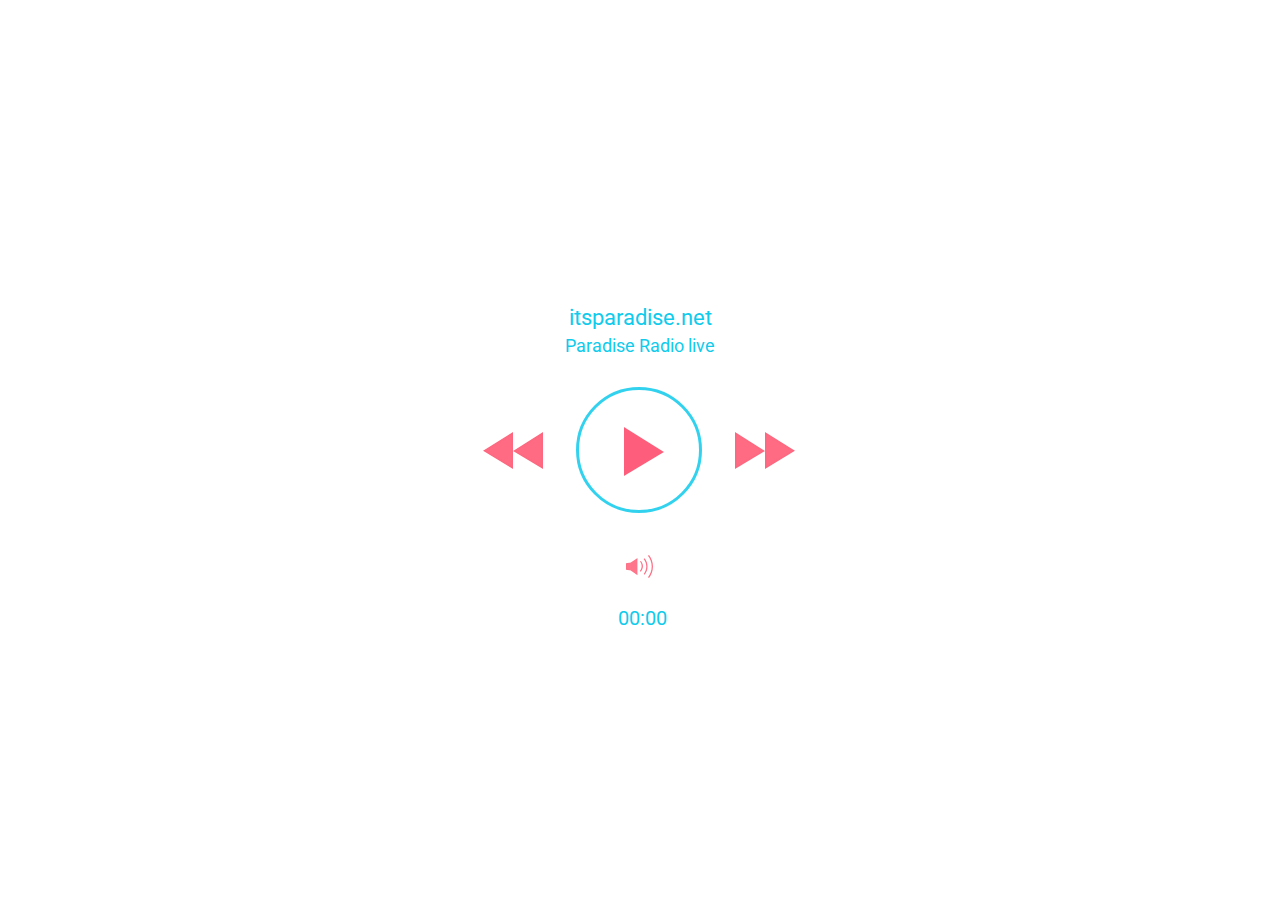
<file: radioplayer.html>
<!DOCTYPE html>
<html>

<head>
    <link href="paradise.css" rel="stylesheet" type="text/css" />
    <script src="radio.js"></script>
</head>

<link href='https://fonts.googleapis.com/css?family=Roboto:100' rel='stylesheet' type='text/css'>
<div class="player">
    <canvas></canvas>
    <div class="song">
        <div class="artist">itsparadise.net</div>
        <div class="name">Paradise Radio live</div>
    </div>
    <div class="playarea">
        <div class="prevSong"></div>
        <div class="play"></div>
        <div class="pause"></div>
        <div class="nextSong"></div>
    </div>
    <div class="soundControl"></div>
    <div class="time">00:00</div>
</div>
</file>
<file: paradise.css>
* {
    margin: 0;
    padding: 0;
    -webkit-touch-callout: none;
    -webkit-user-select: none;
    -khtml-user-select: none;
    -moz-user-select: none;
    -ms-user-select: none;
    user-select: none;
}

canvas {
    display: block;
}

html,
body {
    height: 100%;
}

body {
    background: url(http://www.pixelstalk.net/wp-content/uploads/2016/06/Black-solid-color-background.jpg);
}

.player {
    width: 740px;
    height: 740px;
    margin-left: -370px;
    margin-top: -370px;
    display: block;
    position: absolute;
    left: 50%;
    top: 50%;
}

.player .playarea {
    position: absolute;
    top: 50%;
    left: 50%;
    height: 126px;
    width: 320px;
    margin-top: -63px;
    margin-left: -160px;
}

.player .playarea div {
    display: inline-block;
}

.player .playarea .play {
    cursor: pointer;
    opacity: 0.85;
    vertical-align: middle;
    margin: 0 26px;
    border: 3px solid #0fcbec;
    border-radius: 120px;
    width: 120px;
    height: 120px;
    background: url([data-uri]) 42px 34px no-repeat;
    background-size: 45px 55px;
}

.player .playarea .pause {
    display: none;
    cursor: pointer;
    opacity: 0.85;
    vertical-align: middle;
    margin: 0 26px;
    border: 3px solid #0fcbec;
    border-radius: 120px;
    width: 120px;
    height: 120px;
    background: url([data-uri]) 43px 35px no-repeat;
    background-size: 35px 51px;
}

.player .playarea .prevSong {
    cursor: pointer;
    background: url([data-uri]) 0 0 no-repeat;
}

.player .playarea .nextSong {
    cursor: pointer;
    background: url([data-uri]) 0 0 no-repeat;
}

.player .playarea .prevSong,
.player .playarea .nextSong {
    vertical-align: middle;
    background-size: 66px 43px;
    width: 66px;
    height: 43px;
}

.player .playarea .prevSong:hover,
.player .playarea .nextSong:hover,
.player .playarea .pause:hover,
.player .playarea .play:hover,
.player .soundControl:hover {
    opacity: 0.7;
}

.player .song {
    font-family: Roboto, sans-serif;
    color: #0fcbec;
    position: absolute;
    top: 225px;
    left: 0;
    width: 100%;
    text-align: center;
}

.player .song .artist {
    font-size: 22px;
    margin-bottom: 5px;
}

.player .song .name {
    font-size: 18px;
}

.player .soundControl {
    cursor: pointer;
    width: 31px;
    height: 27px;
    position: absolute;
    bottom: 240px;
    left: 50%;
    margin-left: -16px;
    background: url([data-uri]);
    background-size: 31px 27px;
    text-align: center;
}

.player .soundControl.disable {
    opacity: 0.4;
}

.player .time {
    text-align: center;
    font-family: Roboto, sans-serif;
    color: #0fcbec;
    position: absolute;
    left: 50%;
    margin-left: -22px;
    font-size: 20px;
    bottom: 190px;
}
</file>
